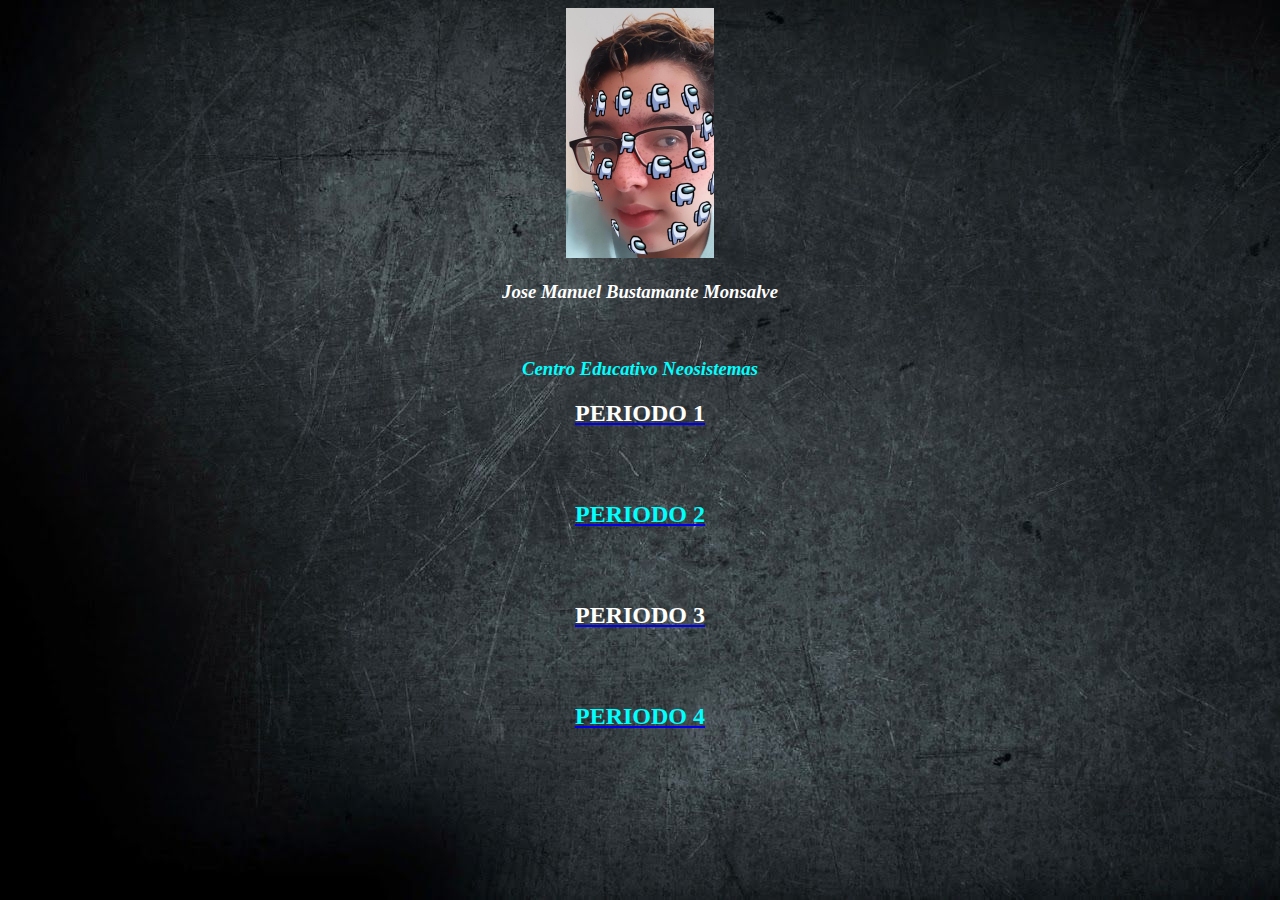
<file: index.html>
<!DOCTYPE html>
<html>
<head>
	<meta charset="utf-8">
	<title>mi primera página</title>
</head>
<body background="Fondo.jpg">

	<center><img src="cara.jpeg" height="250"></center>
     <h3><center><font color="white"><i><b>Jose Manuel Bustamante Monsalve</i></b></font></center></h3><br>
     <h3><center><font color="aqua"><i><b>Centro Educativo Neosistemas</i></b></font></center></h3>
	<h2><center><a href="periodo1.html"><font color="white">PERIODO 1</a></center><br><br></font></h2>
     <h2><center><a href="periodo2.html"><font color="aqua">PERIODO 2</a></center><br><br></font></h2>
     <h2><center><a href="periodo3.html"><font color="white">PERIODO 3</a></center><br><br></font></h2>
     <h2><center><a href="periodo4.html"><font color="aqua">PERIODO 4</a></center><br><br></font></h2>
     

  







</body>
</html>
</file>
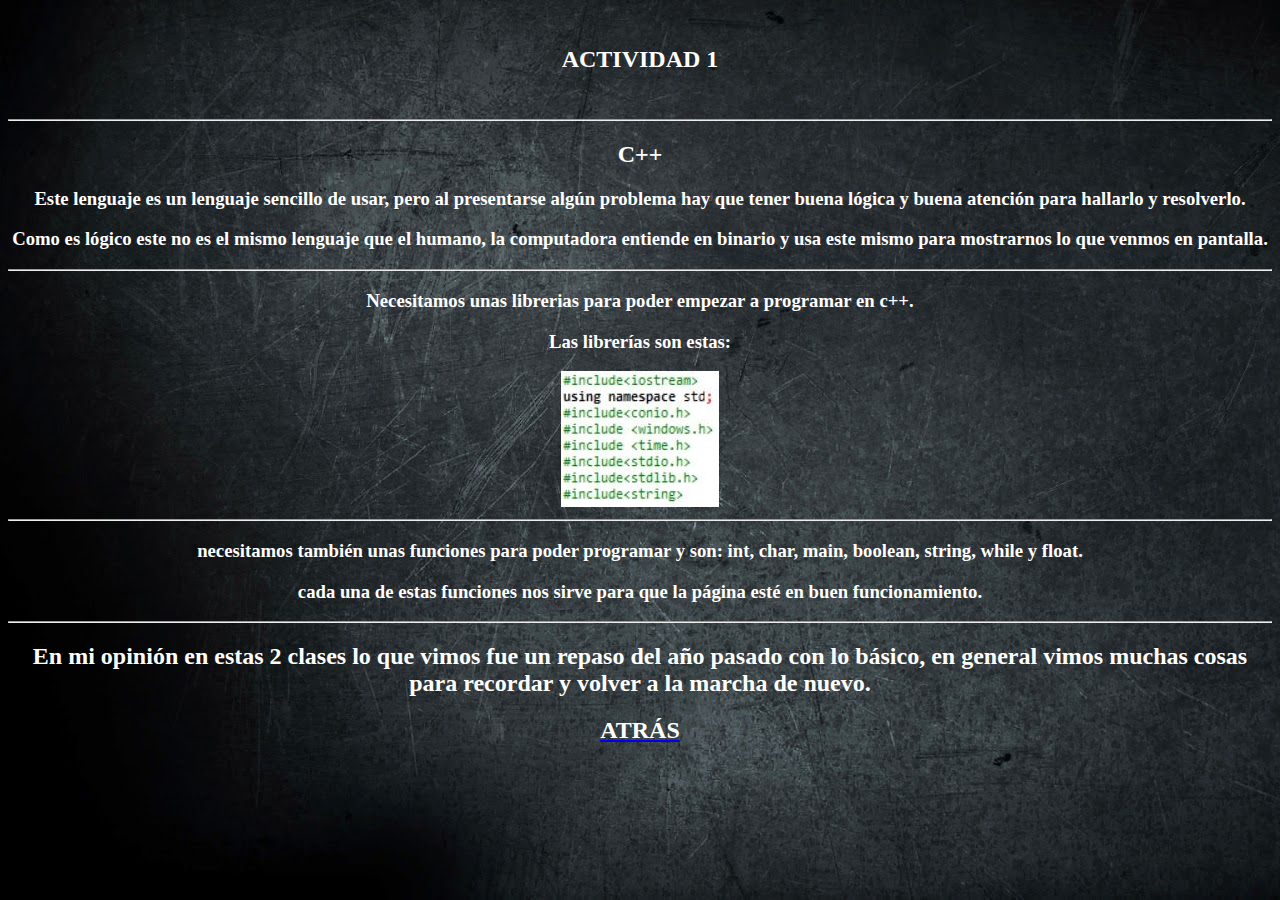
<file: actividad1.html>
<!DOCTYPE html>
<html>
<head>
	<title>Actividad1</title>
</head>
<body background="Fondo.jpg">
	<br>
	<center><h2 style="color: white">ACTIVIDAD 1</h2></center>
	<br>
	<hr>
	<center><h2 style="color: white"> C++ </h2></center>
	<h3 style="color: white"><center>Este lenguaje es un lenguaje sencillo de usar, pero al presentarse algún problema hay que tener buena lógica y buena atención para hallarlo y resolverlo. </center></style></h2>
		<center><h3 style="color: white"> Como es lógico este no es el mismo lenguaje que el humano, la computadora entiende en binario y usa este mismo para mostrarnos lo que venmos en pantalla.</h3></center>
		<hr>
		<center><h3 style="color: white">Necesitamos unas librerias para poder empezar a programar en c++.</h3></center>
		<center><h3 style="color: white">Las librerías son estas:</h3></center>
		<center><img src="librerias.jfif"></center>
		<hr>
		<center><h3 style="color: white">necesitamos también unas funciones para poder programar y son: int, char, main, boolean, string, while y float.</h3></center>
		<center><h3 style="color: white">cada una de estas funciones nos sirve para que la página esté en buen funcionamiento.</h3></center>
		<hr>
		<center><h2 style="color: white">En mi opinión en estas 2 clases lo que vimos fue un repaso del año pasado con lo básico, en general vimos muchas cosas para recordar y volver a la marcha de nuevo.</h3></center>
			<h2><center><a href="index.html"><font color="white">ATRÁS</font></a></center></h2>





     

</body>
</html>
</file>
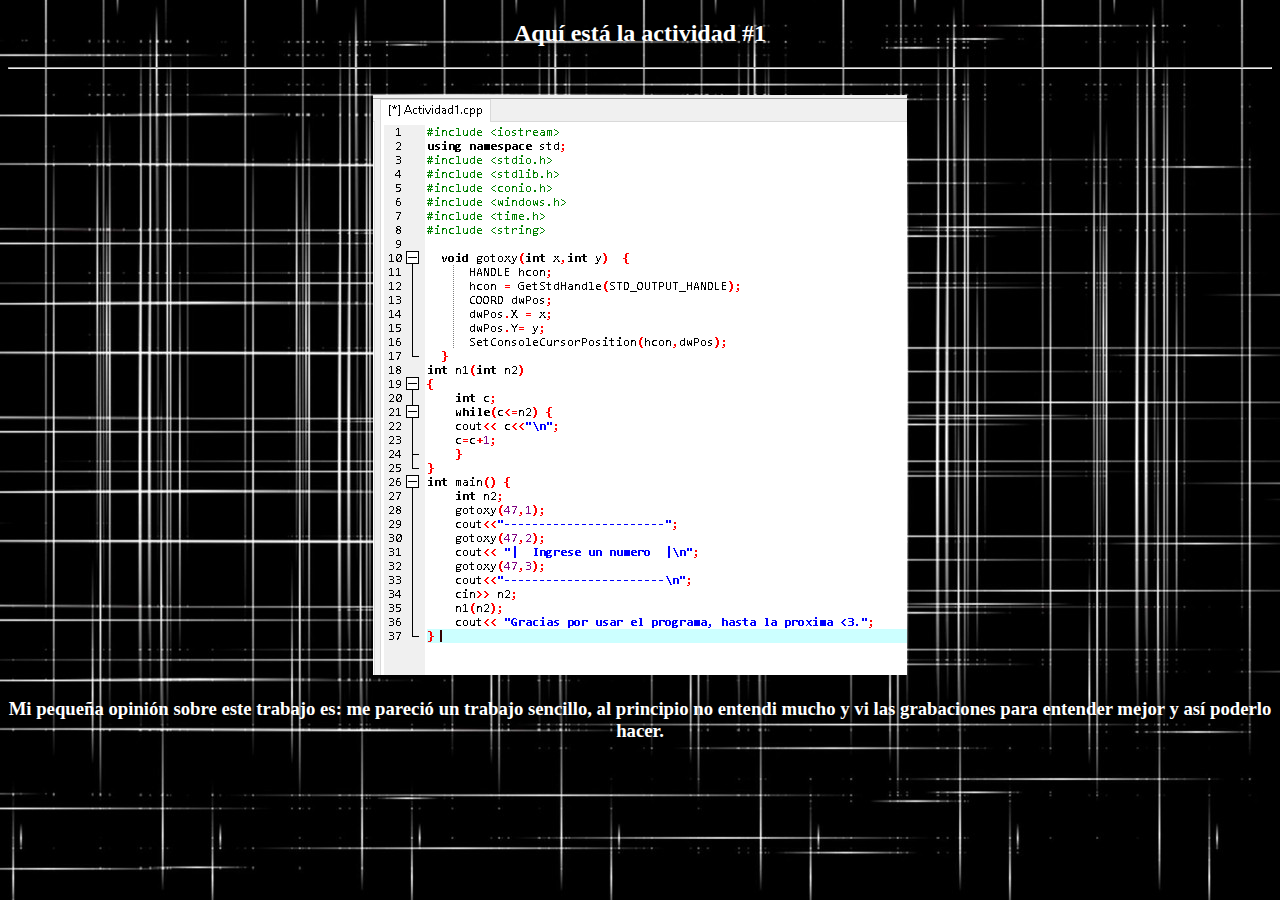
<file: actividad12.html>
<!DOCTYPE html>
<html>
<head>
	<title>Actividad12</title>
</head>
<body background="fondo12.png">
	<center><h2 style="color: white">Aquí está la actividad #1</h2></center>
	<hr>
	<br>
	<center><img src="actividad12.png"></center>
	<center><h3 style="color: white">Mi pequeña opinión sobre este trabajo es: me pareció un trabajo sencillo, al principio no entendi mucho y vi las grabaciones para entender mejor y así poderlo hacer.</h3></center>

</body>
</html>
</file>
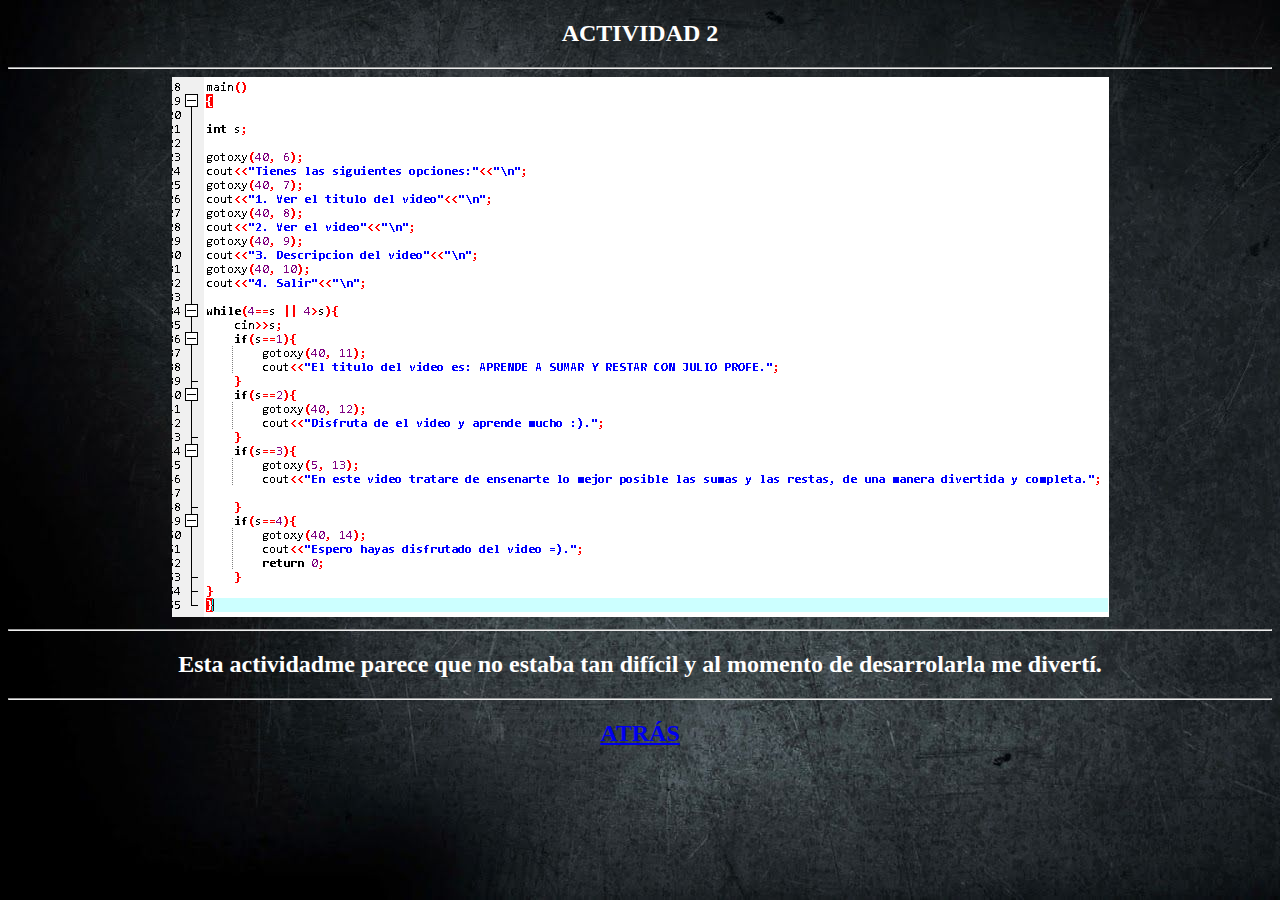
<file: actividad2.html>
<!DOCTYPE html>
<html>
<head>
	<title>Actividad2</title>
</head>
<body background="Fondo.jpg">
      <h2 style="color: white"><center>ACTIVIDAD 2</center></h2>
      <hr>
      <center><img src="a23.png"></center>
      <hr>
      <h2 style="color: white"><center>Esta actividadme parece que no estaba tan difícil y al momento de desarrolarla me divertí.</center></h2>
      <hr>
      <h2 style="color: white"><center><a href="index.html">ATRÁS</a></center></h2>


</body>
</html>
</file>
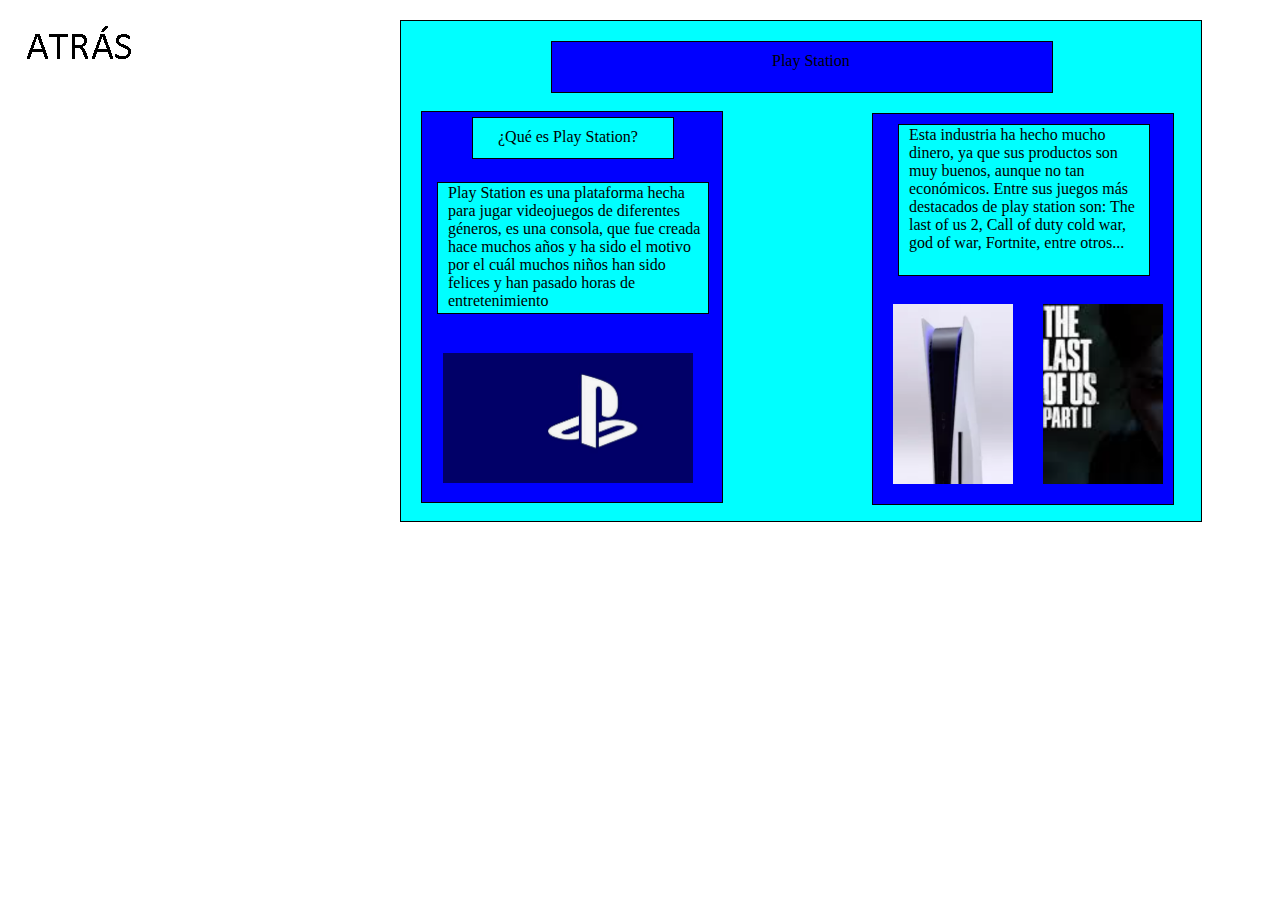
<file: actividad3.html>
<!DOCTYPE html>
<html>
<head>
	<link rel="stylesheet" type="text/css" href="est.css">
	<title>Actividad3</title>
</head>
<body>
	<a href="index.html"><img src="atras.png"></a>
	<div class="papa">
		<div class="h1">
			<div class="texto1">Play Station</div>
		</div>
		<div class="n1">
			    <div class="n2">
				<div class="texto2">¿Qué es Play Station?</div>
		        </div>
		        <div class="n3">
		        	<div class="texto3">Play Station es una plataforma hecha para jugar videojuegos de diferentes géneros, es una consola, que fue creada hace muchos años y ha sido el motivo por el cuál muchos niños han sido felices y han pasado horas de entretenimiento</div>
		        	<div class="imagen3"></div>
		        </div>
		    
		<div class="h2">
			
			<div class="n4">
			<div class="texto3">Esta industria ha hecho mucho dinero, ya que sus productos son muy buenos, aunque no tan económicos. Entre sus juegos más destacados de play station son: The last of us 2, Call of duty cold war, god of war, Fortnite, entre otros...</div>
			</div>
			<div class="foto1"></div>
			<div class="foto2"></div>
		</div>
	</div>
</body>
</html>
</file>
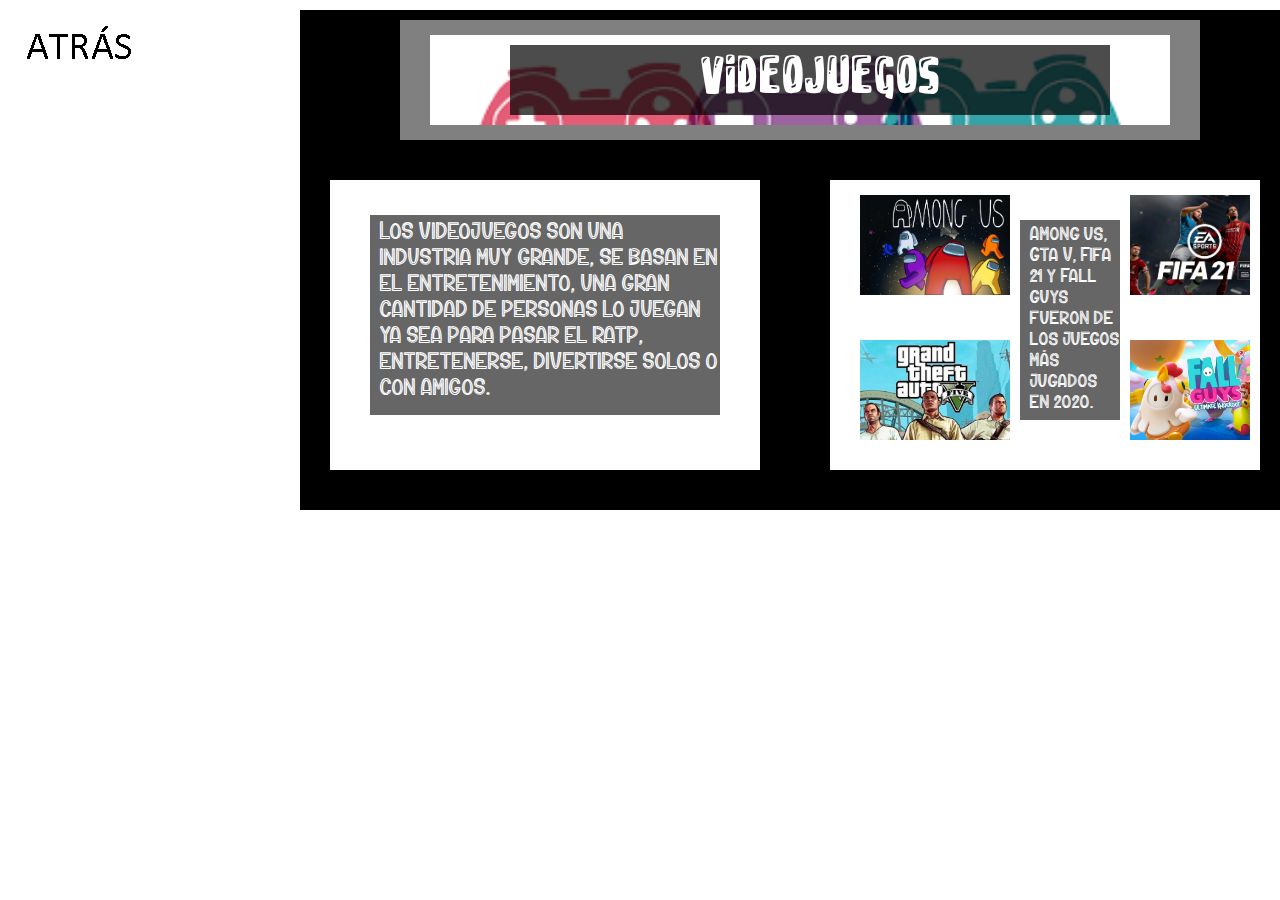
<file: actividad4.html>
<!DOCTYPE html>
<html>
<head>
	<link rel="stylesheet" type="text/css" href="estact4.css">
	<title>Actividad4</title>
</head>
<body>
	<a href="index.html"><img src="atras.png"></a>
	<div class="papa">
		<div class="h1">
			<div class="n1">
			<div class="n2">
				<div class="t1">VIDEOJUEGOS</div>
			</div>	
			</div>
		</div>
		<div class="h2">
			<div class="n3">
			<div class="t2">Los videojuegos son una industria muy grande, se basan en el entretenimiento, una gran cantidad de personas lo juegan ya sea para pasar el ratp, entretenerse, divertirse solos o con amigos.</div>
			</div>
		</div>
		<div class="h3">
           <div class="n4"></div>
           <div class="n5"></div>
           <div class="n6">
           <div class="t3">Among us, Gta V, Fifa 21 y Fall guys fueron de los juegos más jugados en 2020.</div>
           </div>
           <div class="n7"></div>
           <div class="n8"></div>
		</div>
	</div>


</body>
</html>
</file>
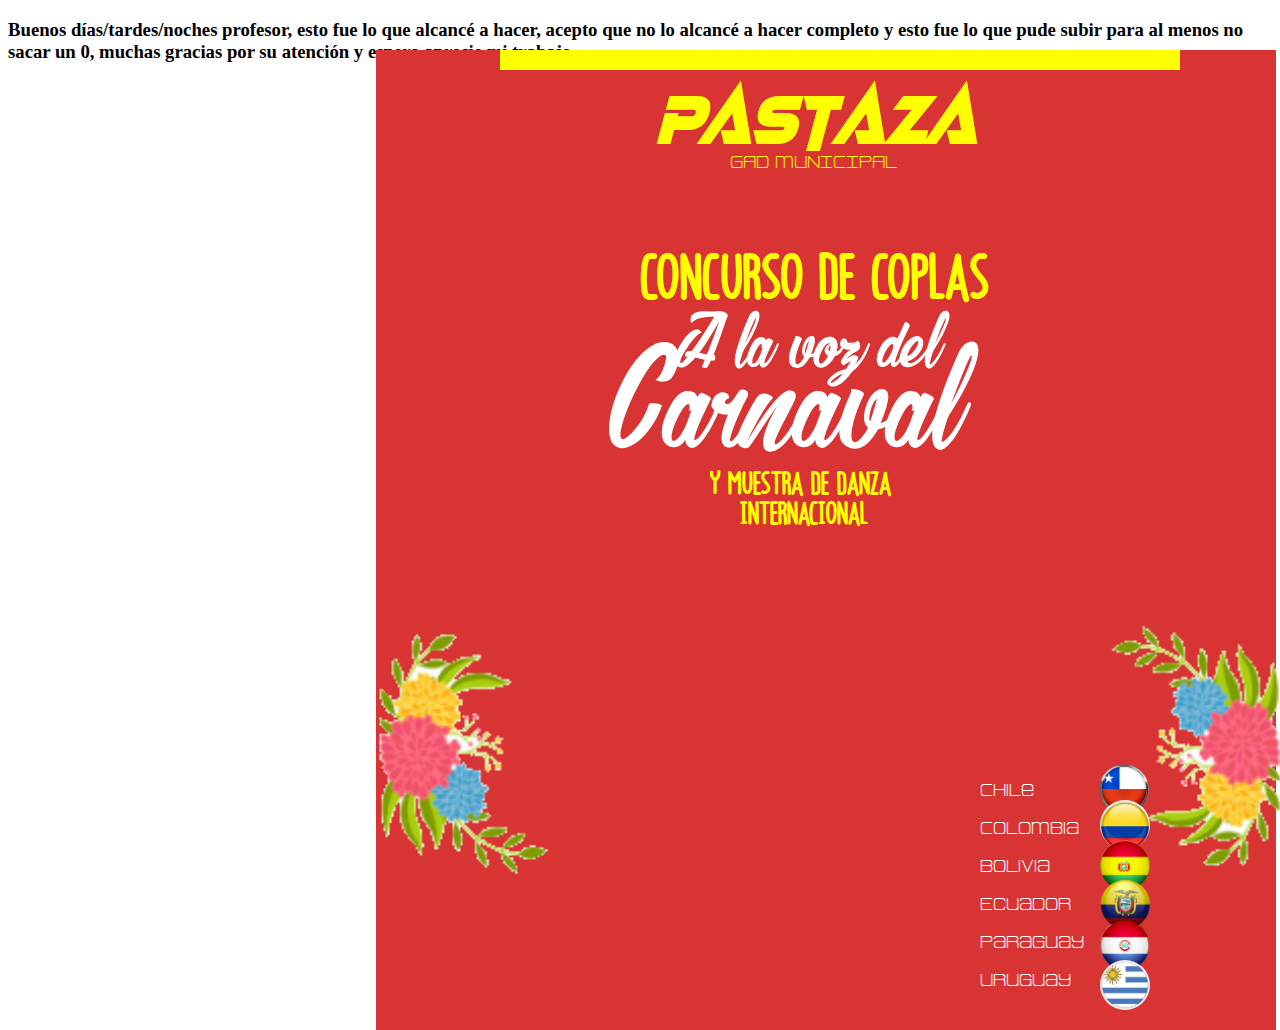
<file: final.html>
<!DOCTYPE html>
<html>
<head>
    <link rel="stylesheet" type="text/css" href="estf.css">
    <meta charset="utf-8">
    <title>Final</title>
</head>
<body>
    <div class="papa"></div>
    <h3><font color="black">Buenos días/tardes/noches profesor, esto fue lo que alcancé a hacer, acepto que no lo alcancé a hacer completo y esto fue lo que pude subir para al menos no sacar un 0, muchas gracias por su atención y espero aprecie mi trabajo</font></h3>
    <div class="h1"></div>
    <div class="cuadro2"></div>
    <div class="t">PASTAZA</div>
    <div class="t2">GAD MUNICIPAL</div>
    <div class="t3">CONCURSO DE COPLAS</div>
    <div class="t4">A la voz del</div>
    <div class="t5">Carnaval</div>
    <div class="t6">Y MUESTRA DE DANZA</div>
    <div class="t7">INTERNACIONAL</div>
    <div class="hoja"></div>
    <div class="hoja2"></div>
    <div class="chile"></div>
    <div class="colombia"></div>
    <div class="bolivia"></div>
    <div class="ecuador"></div>
    <div class="paraguay"></div>
    <div class="uruguay"></div>
    <div class="banderas">Chile<br><br>Colombia<br><br>Bolivia<br><br>Ecuador<br><br>Paraguay<br><br>Uruguay</div>
</body>
</html>
</body>
</html>
</file>
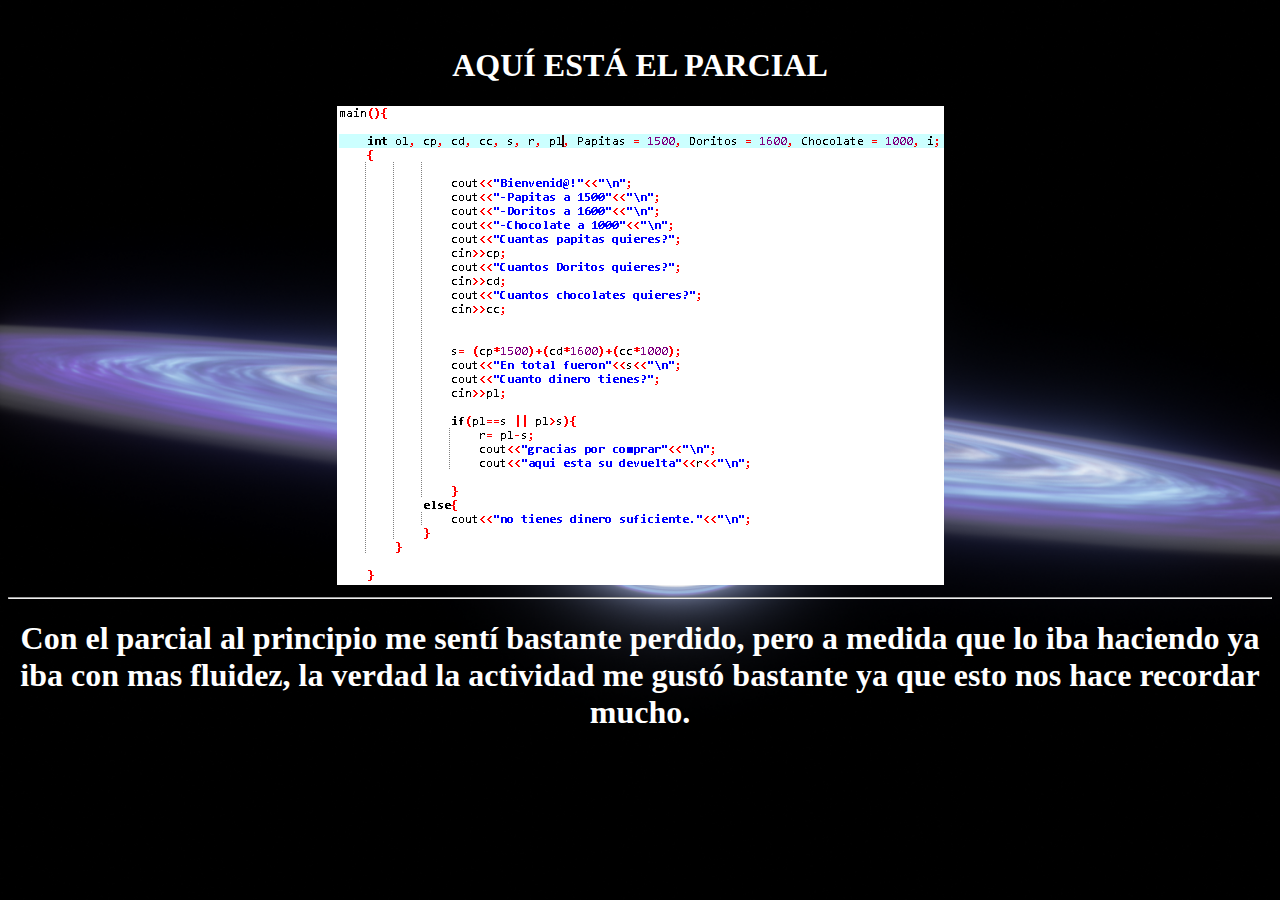
<file: parcial.html>
<!DOCTYPE html>
<html>
<head>
	<title>Parcial</title>
</head>
<body background="fondoparcial.jpg">
	<br>
	<center><h1 style="color: white"> AQUÍ ESTÁ EL PARCIAL</h1></center>
      <center><img src="parcial1.png"></center>
      <hr>
      <center><h1 style="color: white">Con el parcial al principio me sentí bastante perdido, pero a medida que lo iba haciendo ya iba con mas fluidez, la verdad la actividad me gustó bastante ya que esto nos hace recordar mucho.</h2></center>




</body>
</html>
</file>
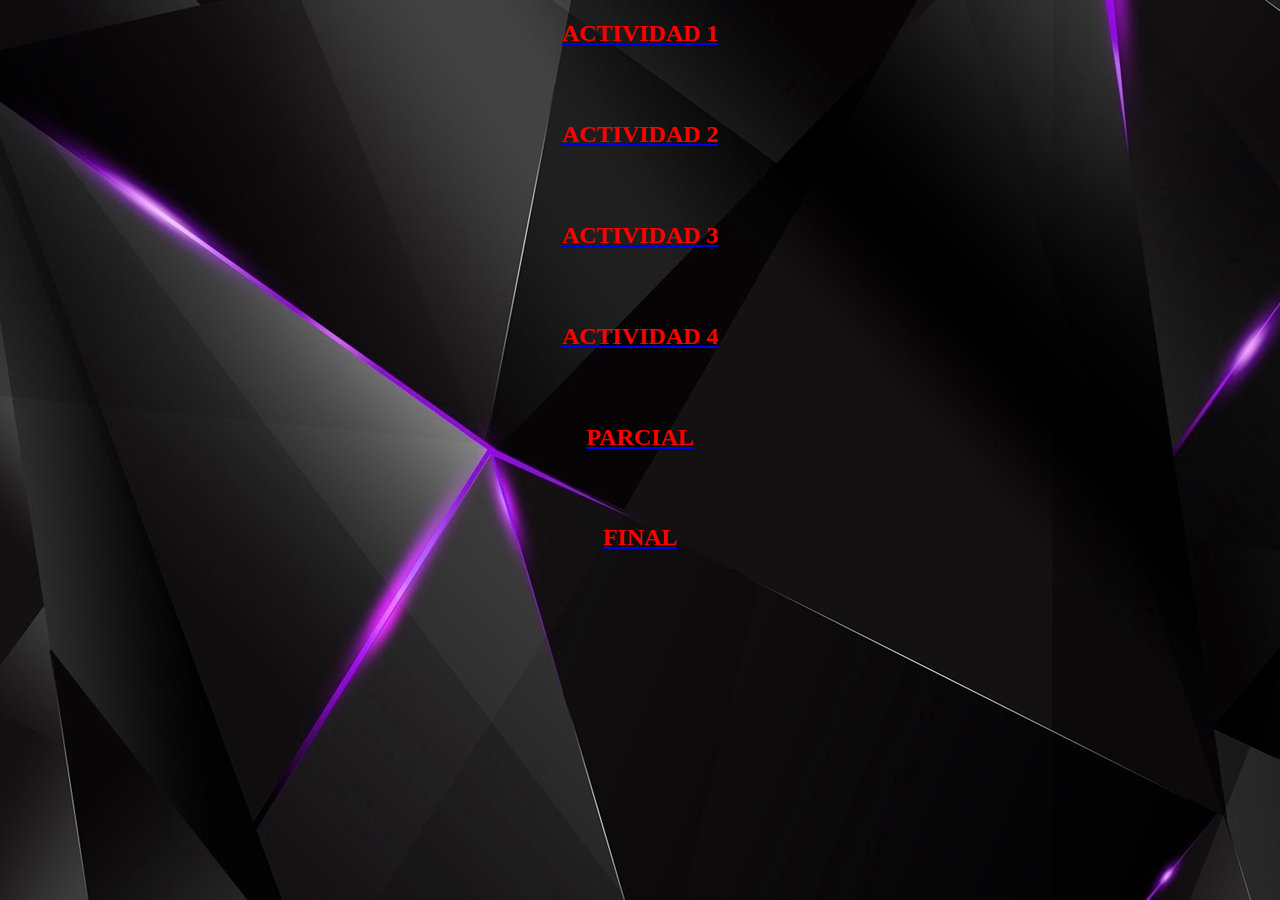
<file: periodo1.html>
<!DOCTYPE html>
<html>
<head>
	<title>Periodo1</title>
</head>
<body background="FondoAC.png">
     <h2><center><a href="actividad1.html"><font color="red">ACTIVIDAD 1</a></center><br><br></font></h2>
     <h2><center><a href="actividad2.html"><font color="red">ACTIVIDAD 2</a></center><br><br></font></h2>
     <h2><center><a href="actividad3.html"><font color="red">ACTIVIDAD 3</a></center><br><br></font></h2>
     <h2><center><a href="actividad4.html"><font color="red">ACTIVIDAD 4</a></center><br><br></font></h2>
     <h2><center><a href="parcial.html"><font color="red">PARCIAL</a></center><br><br></font></h2>
     <h2><center><a href="final.html"><font color="red">FINAL</a></center><br><br></font></h2>

</body>
</html>
</file>
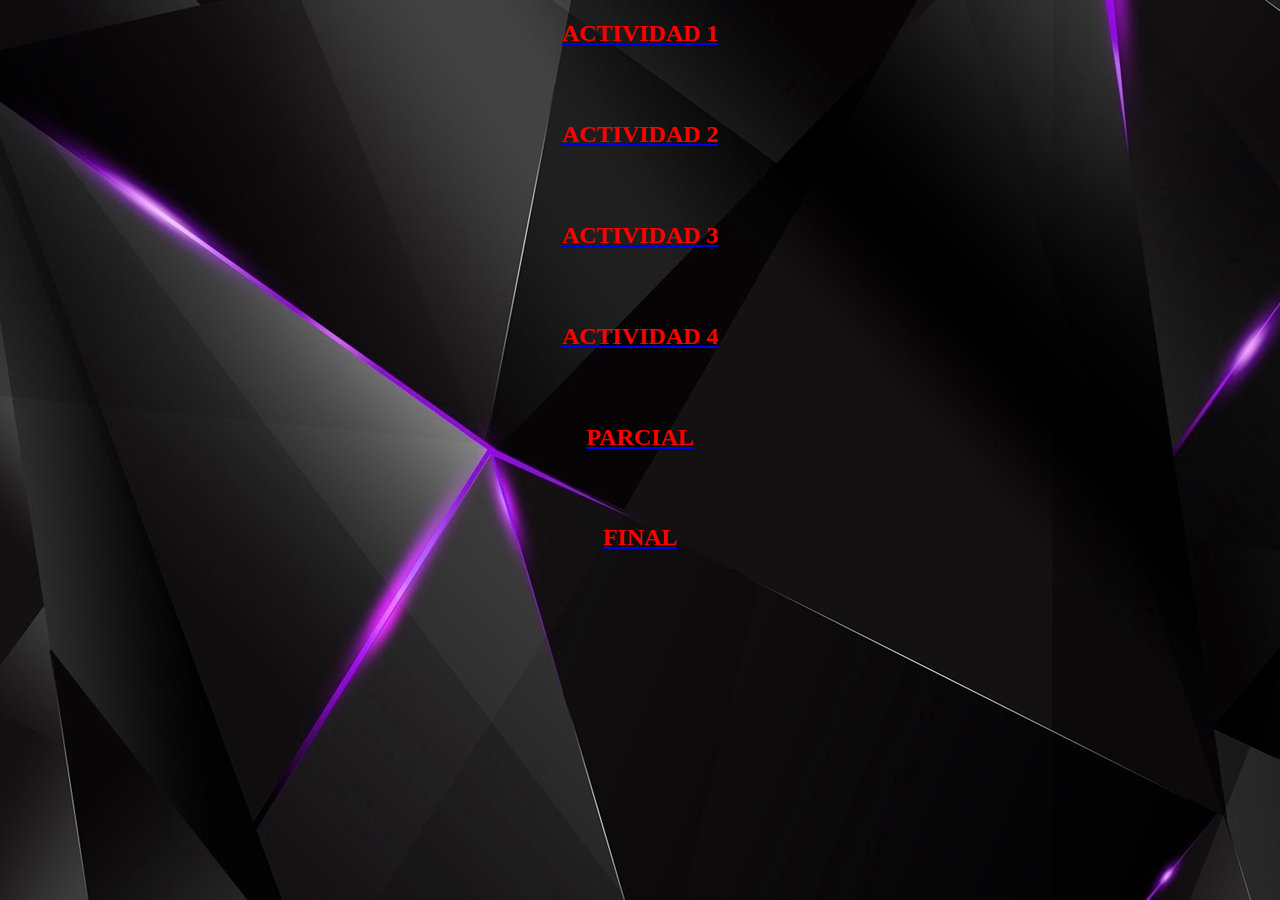
<file: periodo2.html>
<!DOCTYPE html>
<html>
<head>
	<title>Periodo2</title>
</head>
<body background="FondoAC.png">
     <h2><center><a href="actividad12.html"><font color="red">ACTIVIDAD 1</a></center><br><br></font></h2>
     <h2><center><a href="actividad22.html"><font color="red">ACTIVIDAD 2</a></center><br><br></font></h2>
     <h2><center><a href="actividad32.html"><font color="red">ACTIVIDAD 3</a></center><br><br></font></h2>
     <h2><center><a href="actividad42.html"><font color="red">ACTIVIDAD 4</a></center><br><br></font></h2>
     <h2><center><a href="parcial2.html"><font color="red">PARCIAL</a></center><br><br></font></h2>
     <h2><center><a href="final2.html"><font color="red">FINAL</a></center><br><br></font></h2>

</body>
</html>
</file>
<file: est.css>
.papa{

	position: absolute;
	top: 20px;
	left: 400px;
	width: 800px;
	height: 500px;
	background: aqua;
	border:solid 1px black;
    
}
.h1{
    position: absolute;
	top: 20px;
	left: 150px;
	width: 500px;
	height: 50px;
	background: blue;
    border:solid 1px black;
}
.n1{
	 position: absolute;
	top: 90px;
	left: 20px;
	width: 300px;
	height: 390px;
	background: blue;
	border:solid 1px black;
}
.h2{
	 position: absolute;
	top: 1px;
	left: 450px;
	width: 300px;
	height: 390px;
	background: blue;
	border:solid 1px black;
}
.n4{
    position: absolute;
	top: 10px;
	left: 25px;
	width: 250px;
	height: 150px;
	background: aqua;
	border:solid 1px black;

}
.n2
{
	position: absolute;
	top: 5px;
	left: 50px;
	width: 200px;
	height: 40px;
	background: aqua;
	border:solid 1px black;
}
.n3{
position: absolute;
	top: 70px;
	left: 15px;
	width: 270px;
	height: 130px;
	background: aqua;
	border:solid 1px black;

}
.texto1{
	position: absolute;
	top: 10px;
	left: 220px;
	color: black;
	font size: 40px;
}
.texto2{
    position: absolute;
	top: 10px;
	left: 25px;
	color: black;
	font size: 20px;
}
.texto3{
    position: absolute;
	top: 1px;
	left: 10px;
	color: black;
	font size: 20px;
}
.foto1{
	position: absolute;
	top: 190px;
	left: 20px;
	width: 120px;
	height: 180px;
	background: url(a32.png);
	background-size: cover;
}
.foto2{
	position: absolute;
	top: 190px;
	left: 170px;
	width: 120px;
	height: 180px;
	background: url(a33.png);
	background-size: cover;
}
.imagen3{
	position: absolute;
	top: 170px;
	left: 5px;
	width: 250px;
	height: 130px;
	background: url(a31.jpg);
	background-size: cover;
}
</file>
<file: estact4.css>
.papa{
	position: absolute;
	top: 10px;
	left: 300px;
	width: 1000px;
	height: 500px;
	background: black;
}
.h1{
	position: absolute;
	top: 10px;
	left: 100px;
	width: 800px;
	height: 120px;
	background: gray;
}
.n1{
	position: absolute;
	top: 15px;
	left: 30px;
	width: 740px;
	height: 90px;
	background: url(act41.png);
	background-size: cover;
}
.n2{
    position: absolute;
    top: 10px; 
    left: 80px;
    width: 600px; 
    height: 70px;
    background: rgba(0 ,0 ,0 ,0.7);

}
@font-face{
	font-family: texto1;
	src: url(ys.ttf);
}
.t1{
	position: absolute;
	top: 3px;
	left: 190px;
	font-family: texto1;
	font-size: 50px;
	color: white;
}
.h2{
	position: absolute;
	top: 170px;
	left: 30px;
	width: 430px;
	height: 290px;
	background: white;
}
.n3{
	position: absolute;
    top: 35px; 
    left: 40px;
    width: 350px; 
    height: 200px;
    background: rgba(0 ,0 ,0 ,0.6);
}
@font-face{
	font-family: texto2;
	src: url(ls.ttf);
}
.t2{
	position: absolute;
	top: 3px;
	left: 10px;
	font-family: texto2;
	font-size: 25px;
	color: white;
}
.h3{
	position: absolute;
	top: 170px;
	left: 530px;
	width: 430px;
	height: 290px;
	background: white;
}
.n4{
	position: absolute;
	top: 15px;
	left: 30px;
	width: 150px;
	height: 100px;
	background: url(act42.jpg);
	background-size: cover;
}
.n5{
	position: absolute;
	top: 160px;
	left: 30px;
	width: 150px;
	height: 100px;
	background: url(act43.jpg);
	background-size: cover;
}
.n6{
    position: absolute;
    top: 40px; 
    left: 190px;
    width: 100px; 
    height: 200px;
    background: rgba(0 ,0 ,0 ,0.6);
}
.t3{
	position: absolute;
	top: 3px;
	left: 10px;
	font-family: texto2;
	font-size: 20px;
	color: white;
}
.n7{
	position: absolute;
	top: 15px;
	left: 300px;
	width: 120px;
	height: 100px;
	background: url(act44.jpg);
	background-size: cover;
}
.n8{
	position: absolute;
	top: 160px;
	left: 300px;
	width: 120px;
	height: 100px;
	background: url(act45.jpg);
	background-size: cover;
}
</file>
<file: estf.css>
.papa{
position: absolute; 
top:50px; 
left:376px;
width:900px; 
height: 980px; 
background:#D93434; 
}
.h1{
    position: absolute;
top:50px; 
left:500px;
width:680px; 
height: 20px; 
background:yellow; 
}
@font-face{
    font-family: t;
    src: url(pastaza.ttf);
}

.t{
    position: absolute;
    top:65px; 
    left:655px;
    font-family: t; 
    color: yellow;
    font-size: 70px;
}
@font-face{
    font-family: t2;
    src: url(gad.ttf);
}
.t2{
    position: absolute;
    top:152px; 
    left:730px;
    font-family: t2; 
    color: yellow;
    font-size: 20px;
}
@font-face{
    font-family: t3;
    src: url(conc.ttf);
}
.t3{
    position: absolute;
    top:250px; 
    left:640px;
    font-family: t3; 
    color: yellow;
    font-size: 60px;
}
@font-face{
    font-family: ala;
    src: url(ala.ttf);
}
.t4{
    position: absolute;
    top:310px; 
    left:680px;
    font-family: ala; 
    color: white;
    font-size: 80px;
}
.t5{
    position: absolute;
    top:340px; 
    left:620px;
    font-family: ala; 
    color: white;
    font-size: 150px;
}
.t6{
    position: absolute;
    top:470px; 
    left:710px;
    font-family: t3; 
    color: yellow;
    font-size: 30px;
}
.t7{
    position: absolute;
    top:500px; 
    left:740px;
    font-family: t3; 
    color: yellow;
    font-size: 30px;
}
.hoja{
    position: absolute;
    top:650px; 
    left:320px;
    width:300px; 
    height:200px;
    background: url("hojas.png");
    background-size: cover;
    transform: rotate(90deg);
    z-index: 1;
}
.hoja2{
  position: absolute;
    top:650px; 
    left:1040px;
    width:300px; 
    height:200px;
    background: url("hojas.png");
    background-size: cover;
    transform: rotate(270deg);
    z-index: 1;
}

.chile{
    position: absolute;
    top:750px; 
    left:1083px;
    width:80px; 
    height:80px;
    background: url("chile.png");
    background-size: cover;

}
.colombia{
    position: absolute;
    top:800px; 
    left:1100px;
    width:50px; 
    height:50px;
    background: url("colombia.png");
    background-size: cover;
    border-radius: 200px;
}
.bolivia{
    position: absolute;
    top:840px; 
    left:1100px;
    width:50px; 
    height:50px;
    background: url("bolivia.png");
    background-size: cover;
    border-radius: 200px;
}
.ecuador{
    position: absolute;
    top:880px; 
    left:1100px;
    width:50px; 
    height:50px;
    background: url("ecuador.png");
    background-size: cover;
}
.paraguay{
    position: absolute;
    top:920px; 
    left:1100px;
    width:50px; 
    height:50px;
    background: url("paraguay.png");
    background-size: cover;
}
.uruguay{
    position: absolute;
    top:960px; 
    left:1100px;
    width:50px; 
    height:50px;
    background: url("uruguay.png");
    background-size: cover;
    border-radius: 200px;
}
.banderas{
    position: absolute;
    top:780px; 
    left:980px;
    font-family: t2; 
    color: white;
    font-size: 20px;
}
</file>
